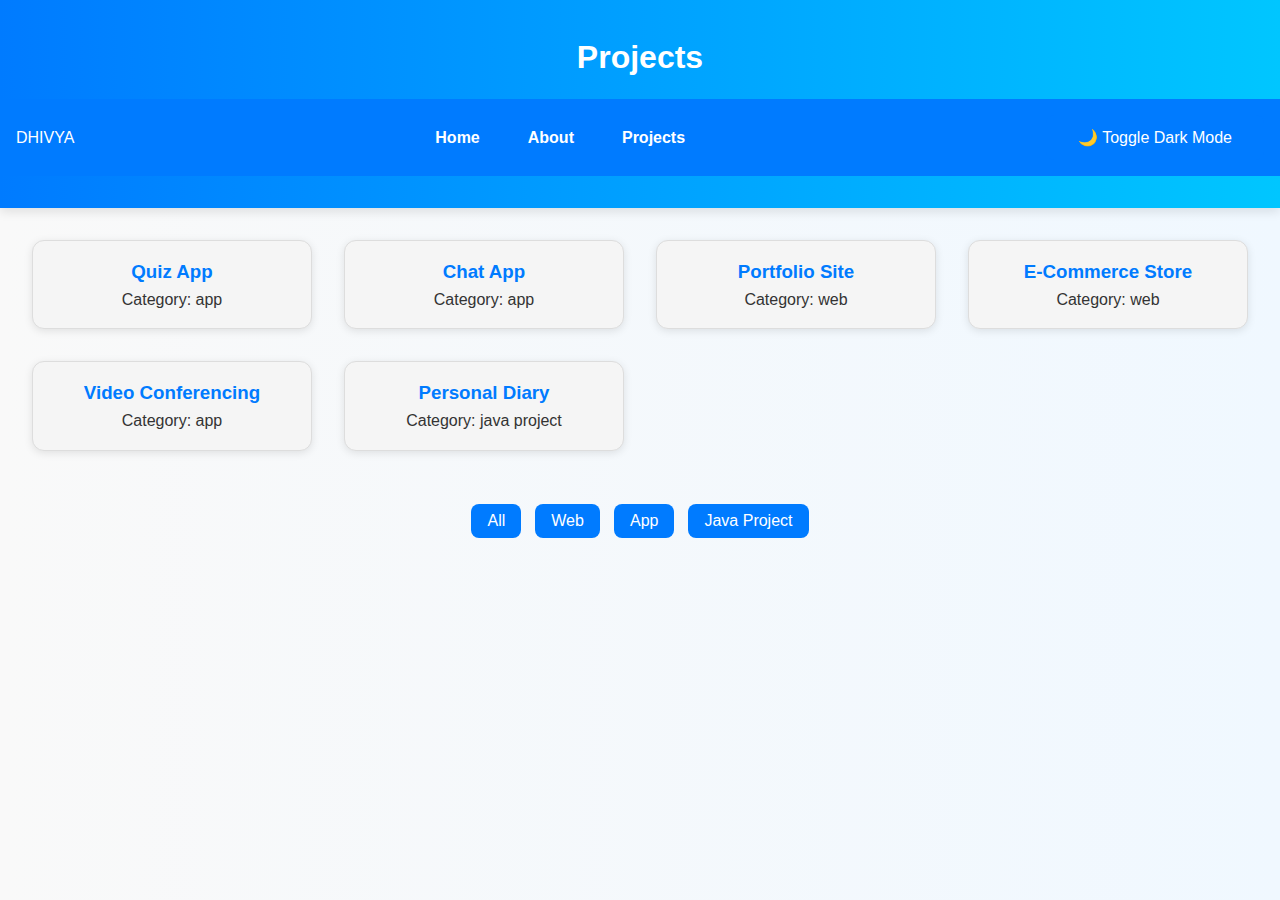
<file: projects.html>
<!DOCTYPE html>
<html lang="en">
<head>
  <meta charset="UTF-8" />
  <meta name="viewport" content="width=device-width, initial-scale=1.0" />
  <title>My Projects</title>
  <link rel="stylesheet" href="style.css" />
</head>
<body>
  <header>
    <h1>Projects</h1>
    <nav class="navbar">
  <div class="logo">DHIVYA</div>
  <div class="menu" id="menu">
    <a href="index.html">Home</a>
    <a href="about.html">About</a>
    <a href="projects.html">Projects</a>
  </div>
  <button class="menu-toggle" onclick="document.getElementById('menu').classList.toggle('show')">☰</button>
<button onclick="toggleDarkMode()">🌙 Toggle Dark Mode</button>

</nav>

  </header>

  <main>
    
<div id="projects-container" class="projects-grid"></div>
 
<div id="filter-buttons">
  <button onclick="filterProjects('all')">All</button>
  <button onclick="filterProjects('web')">Web</button>
  <button onclick="filterProjects('app')">App</button>
  <button onclick="filterProjects('java project')">Java Project</button>
</div>

<div id="projects-container" class="project-grid"></div>


</main>


  
  <script>
function toggleDarkMode() {
  document.body.classList.toggle("dark");
}
</script>
</body>
</html>


  <script src="script.js"></script>
</body>
</html>
</file>
<file: style.css>
/* Reset and base styles */
* {
  margin: 0;
  padding: 0;
  box-sizing: border-box;
}
body {
  font-family: 'Segoe UI', sans-serif;
  background: linear-gradient(to right, #f9f9f9, #f0f8ff);
  color: #333;
  line-height: 1.6;
}

/* Header */
header {
  background: linear-gradient(to right, #007bff, #00c6ff);
  color: white;
  text-align: center;
  padding: 2rem 0;
  box-shadow: 0 4px 10px rgba(0, 0, 0, 0.1);
}
nav {
  margin-top: 1rem;
}
nav a {
  color: white;
  margin: 0 1rem;
  text-decoration: none;
  font-weight: bold;
  transition: color 0.3s ease;
}
nav a:hover {
  color: #ffeb3b;
}

/* Sections */
section {
  max-width: 900px;
  margin: 2rem auto;
  padding: 2rem;
  background: white;
  border-radius: 12px;
  box-shadow: 0 4px 15px rgba(0, 0, 0, 0.1);
  animation: fadeIn 1s ease-in-out;
}
h2 {
  color: #007bff;
  margin-bottom: 1rem;
}

/* Form */
form input,
form textarea {
  width: 100%;
  padding: 1rem;
  margin-bottom: 1rem;
  border: 2px solid #ccc;
  border-radius: 8px;
  font-size: 1rem;
  transition: border-color 0.3s;
}
form input:focus,
form textarea:focus {
  border-color: #007bff;
  outline: none;
}
button {
  background: #007bff;
  color: white;
  padding: 0.8rem 2rem;
  border: none;
  border-radius: 8px;
  font-size: 1rem;
  cursor: pointer;
  transition: background 0.3s ease;
}
button:hover {
  background: #0056b3;
}

/* Footer */
footer {
  text-align: center;
  padding: 1rem;
  background: #007bff;
  color: white;
  margin-top: 2rem;
}

/* Animations */
@keyframes fadeIn {
  from { opacity: 0; transform: translateY(20px); }
  to { opacity: 1; transform: translateY(0); }
}

/* Responsive */
@media (max-width: 600px) {
  header h1 {
    font-size: 1.5rem;
  }
  nav a {
    display: block;
    margin: 0.5rem 0;
  }
}
section h3 {
  font-size: 1.4rem;
  margin-bottom: 0.5rem;
}

section p {
  margin-bottom: 1rem;
}
.projects-grid {
  display: grid;
  grid-template-columns: repeat(auto-fit, minmax(250px, 1fr));
  gap: 2rem;
  padding: 2rem;
}
.project-card {
  background: #fff;
  border: 1px solid #ddd;
  border-radius: 12px;
  padding: 1rem;
  box-shadow: 0 4px 10px rgba(0, 0, 0, 0.1);
  transition: transform 0.3s ease;
}
.project-card:hover {
  transform: translateY(-5px);
}
.project-card h3 {
  color: #007bff;
}
.skill p { margin: 0.5rem 0; }
.progress {
  background: #eee;
  height: 10px;
  border-radius: 5px;
}
.bar {
  height: 10px;
  background: #007bff;
  border-radius: 5px;
}
body.dark {
  background: #121212;
  color: #f5f5f5;
}
body.dark a { color: #4fc3f7; }
.btn {
  background: #007bff;
  color: white;
  padding: 0.7rem 1.2rem;
  border-radius: 8px;
  text-decoration: none;
}
.btn:hover {
  background: #0056b3;
}
.navbar {
  display: flex;
  justify-content: space-between;
  align-items: center;
  background: #007bff;
  padding: 1rem;
  color: white;
}
.menu {
  display: flex;
  gap: 1rem;
}
.menu-toggle {
  display: none;
  background: none;
  font-size: 1.5rem;
  color: white;
  border: none;
}
@media (max-width: 600px) {
  .menu { display: none; flex-direction: column; }
  .menu.show { display: flex; }
  .menu-toggle { display: block; }
}
#filter-buttons {
  text-align: center;
  margin: 1rem 0;
}
#filter-buttons button {
  margin: 0.3rem;
  padding: 0.5rem 1rem;
  background: #007bff;
  color: white;
  border: none;
  border-radius: 8px;
  cursor: pointer;
}
#filter-buttons button:hover {
  background: #0056b3;
}

.project-grid {
  display: grid;
  grid-template-columns: repeat(auto-fit, minmax(220px, 1fr));
  gap: 1rem;
  padding: 1rem;
}
.project-card {
  background: #f5f5f5;
  border-radius: 12px;
  padding: 1rem;
  box-shadow: 0 2px 8px rgba(0,0,0,0.1);
  text-align: center;
}
body.dark {
  background-color: #121212;
  color: #f5f5f5;
}
body.dark a {
  color: #4fc3f7;
}
.resume-section {
  display: flex;
  justify-content: center;
  align-items: center;
  height: 60vh; /* Adjust based on your layout */
}

.resume-btn {
  background: linear-gradient(45deg, #007bff, #00c6ff);
  color: white;
  padding: 1rem 2rem;
  font-size: 1.2rem;
  text-decoration: none;
  border-radius: 12px;
  box-shadow: 0 4px 10px rgba(0, 0, 0, 0.2);
  transition: transform 0.2s ease, box-shadow 0.3s ease;
}

.resume-btn:hover {
  transform: scale(1.05);
  box-shadow: 0 6px 14px rgba(0, 0, 0, 0.3);
}
</file>
